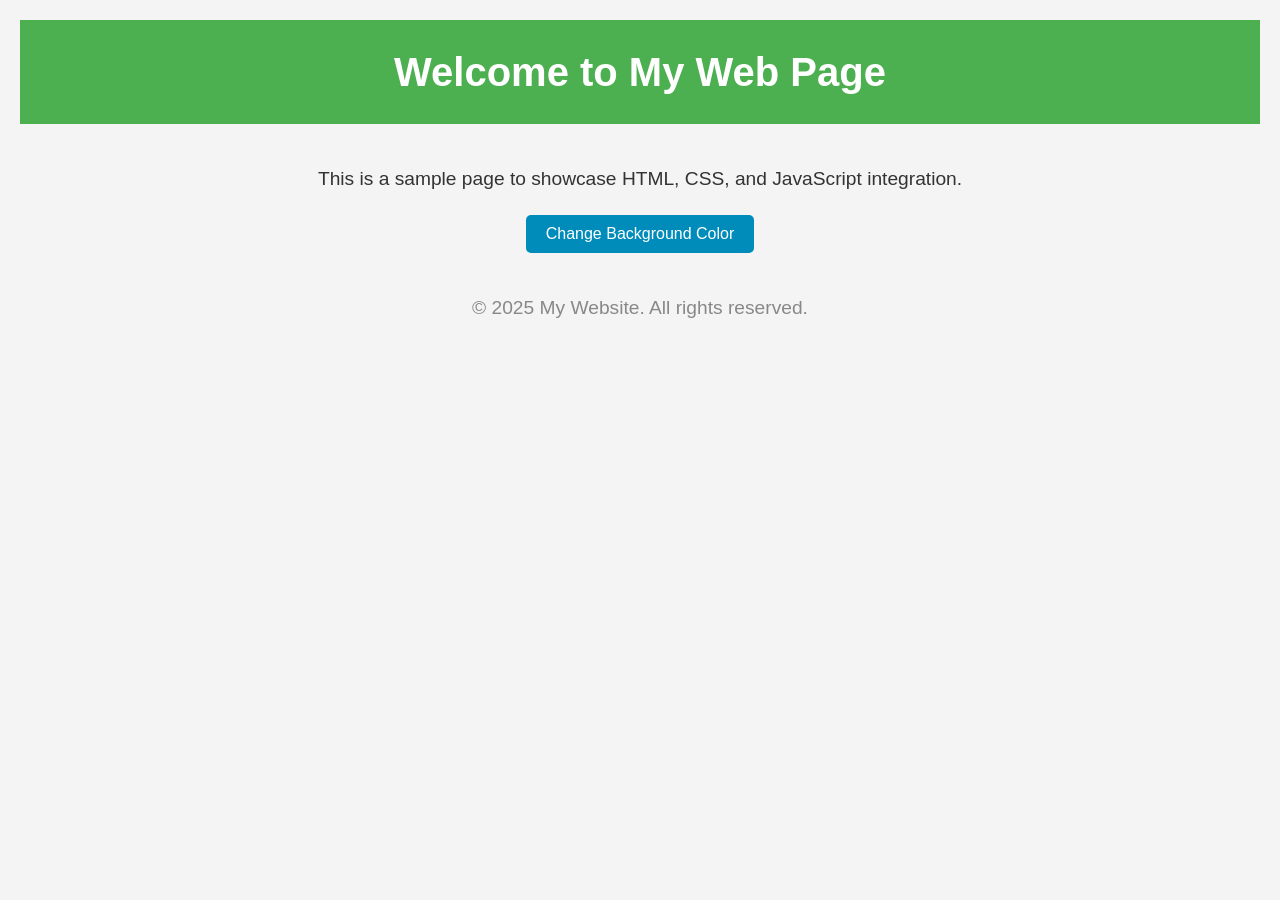
<file: index.html>
<!DOCTYPE html>
<html lang="en">
<head>
    <meta charset="UTF-8">
    <meta name="viewport" content="width=device-width, initial-scale=1.0">
    <title>Welcome Page</title>
    <link rel="stylesheet" href="style.css">
</head>
<body>
<header>
    <h1>Welcome to My Web Page</h1>
</header>
<main>
    <p>This is a sample page to showcase HTML, CSS, and JavaScript integration.</p>
    <button id="changeColorButton">Change Background Color</button>
</main>
<footer>
    <p>&copy; 2025 My Website. All rights reserved.</p>
</footer>

<script src="script.js"></script>
</body>
</html>
</file>
<file: style.css>
/* Reset some default styles */
* {
    margin: 0;
    padding: 0;
    box-sizing: border-box;
}

/* General Body Styles */
body {
    font-family: 'Arial', sans-serif;
    background-color: #f4f4f4;
    color: #333;
    line-height: 1.6;
    padding: 20px;
}

/* Header Styles */
header {
    background-color: #4CAF50;
    color: white;
    padding: 20px;
    text-align: center;
}

h1 {
    font-size: 2.5rem;
}

/* Main Content Styles */
main {
    text-align: center;
    margin-top: 40px;
}

p {
    font-size: 1.2rem;
    margin-bottom: 20px;
}

/* Button Styling */
button {
    background-color: #008CBA;
    color: white;
    padding: 10px 20px;
    font-size: 1rem;
    border: none;
    border-radius: 5px;
    cursor: pointer;
}

button:hover {
    background-color: #005f73;
}

/* Footer Styles */
footer {
    text-align: center;
    margin-top: 40px;
    font-size: 0.8rem;
    color: #888;
}
</file>
